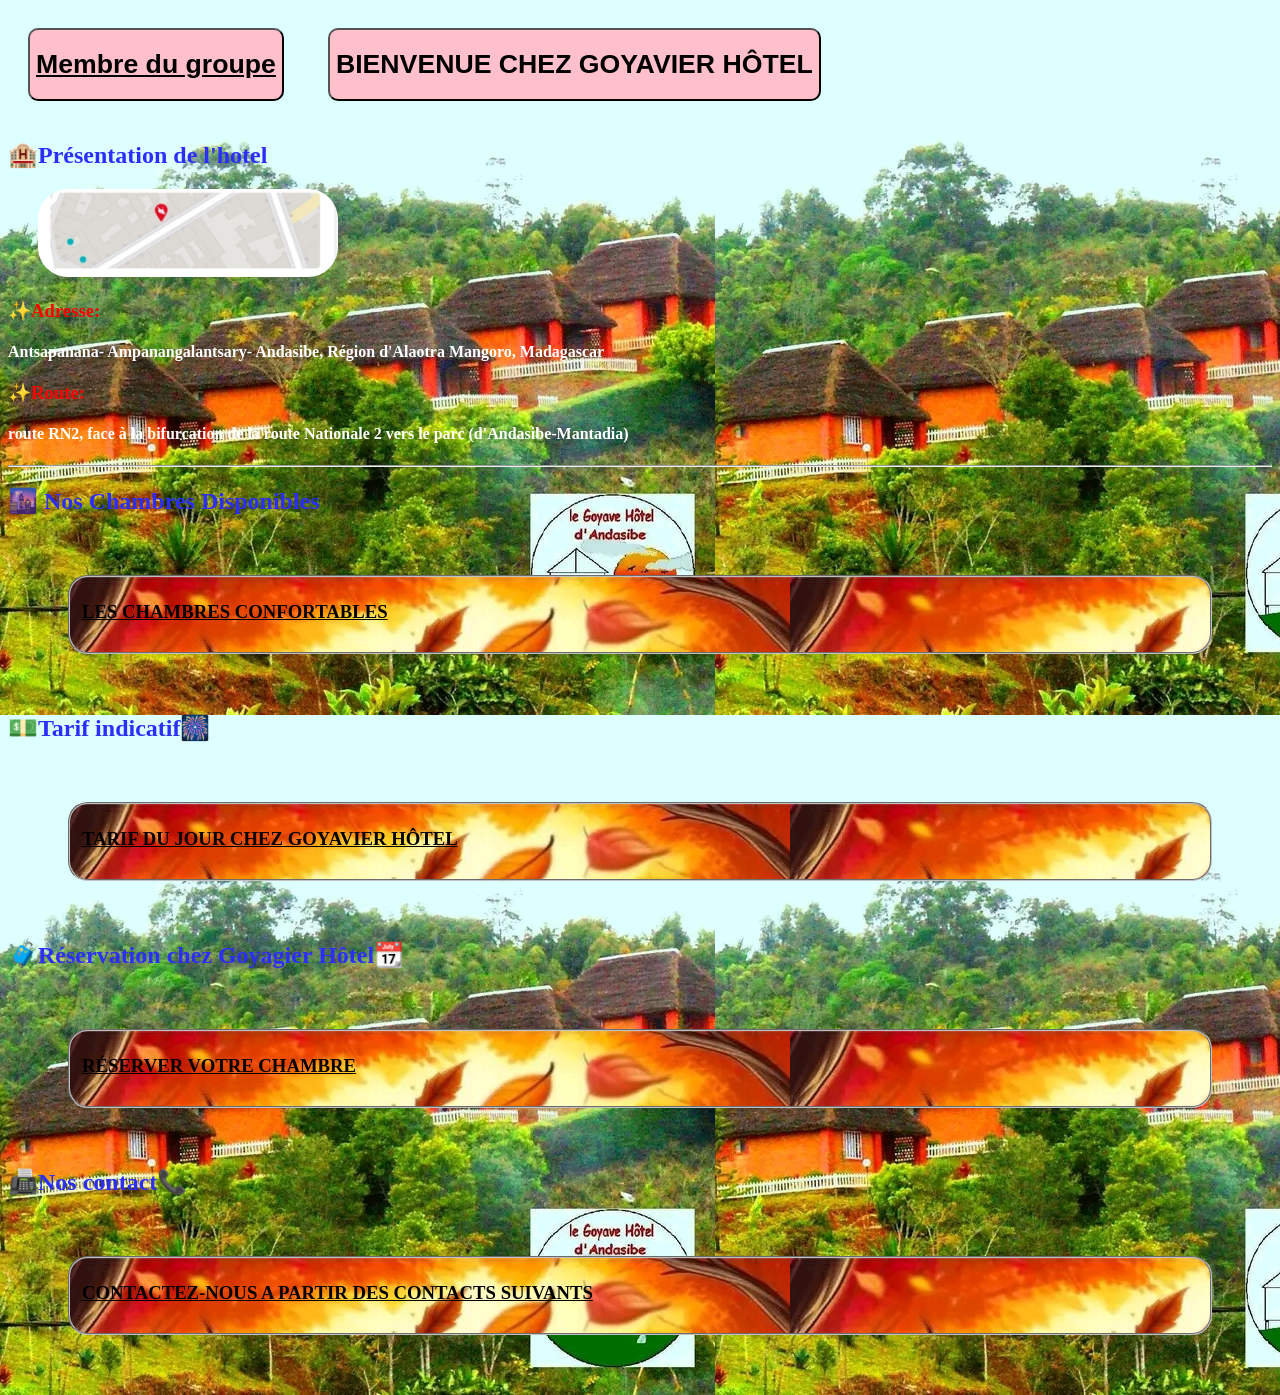
<file: index.html>
<!DOCTYPE html>
<html lang="fr">
<head>
    <meta charset="UTF-8">
    <title>Titre de la page</title>
    <style>
        h2{
            color:#2b2eff;
        }
        button{
            background-color:pink;
            margin:20px;
        }
    </style>
    <link rel="stylesheet" href="fa.css">
</head>
<body>
    <button><h1>
    <a href="Membres.html">Membre du groupe</a>
    </h1></button>
    <button>
        <h1>BIENVENUE CHEZ GOYAVIER HÔTEL</h1>
    </button>
        <h2>🏨Présentation de l'hotel</h2>
        <img src="toer.jpg"width="300px" alt="toer.com">
        <h3>✨Adresse:</h3>
        <h4>Antsapanana- Ampanangalantsary- Andasibe, Région d'Alaotra Mangoro, Madagascar</h4>
        <h3>✨Route:</h3>
        <h4>route RN2, face à la bifurcation de la route Nationale 2 vers le parc (d'Andasibe-Mantadia) </h4>
        <hr>
   <h2>🌆 Nos Chambres Disponibles </h2>
  <fieldset><h3><a href="Rakoto.html">LES CHAMBRES CONFORTABLES</a></h3></fieldset>
    <h2>💵Tarif indicatif🎆</h2>
    
        <fieldset><h3><a href="Tarif.html">TARIF DU JOUR CHEZ GOYAVIER HÔTEL</a></h3></fieldset>
    <h2>🧳Réservation chez Goyagier Hôtel📆 </h2>
    <fieldset><h3><a href="res.html">RÉSERVER VOTRE CHAMBRE</a></h3></fieldset>
    <h2>📠Nos contact📞</h2>
    <fieldset><h3><a href="nos contacts.html">CONTACTEZ-NOUS A PARTIR DES CONTACTS SUIVANTS </a></h3>
   </fieldset> 
</body>
</html>
</file>
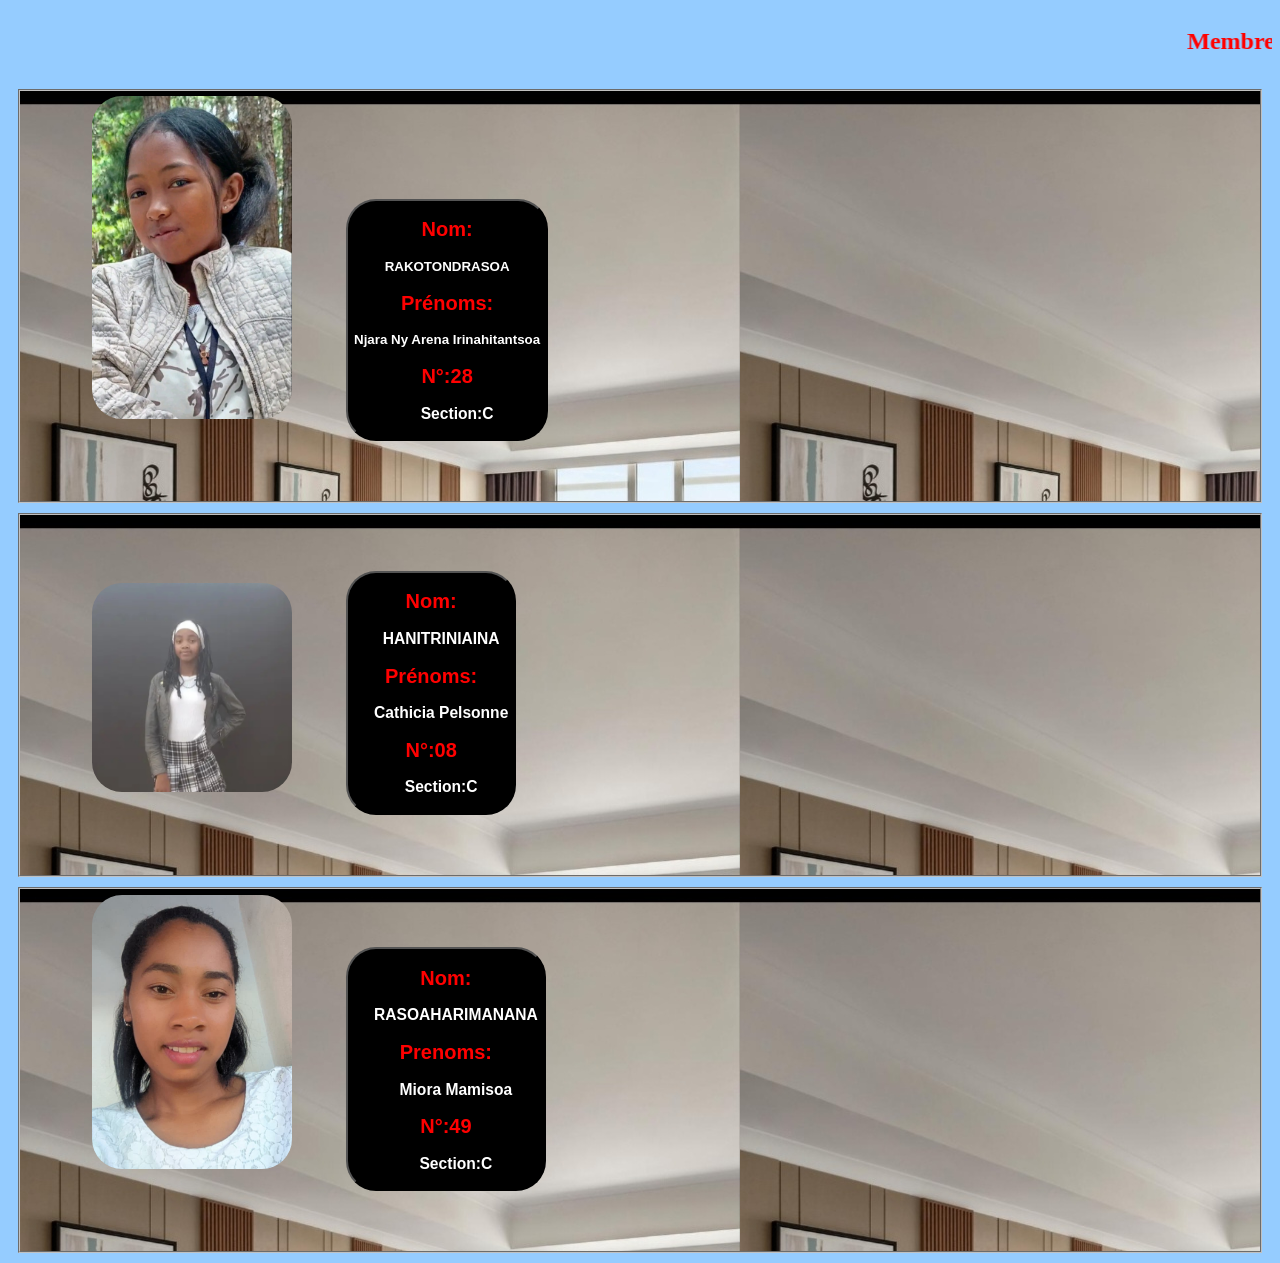
<file: Membres.html>
<!DOCTYPE html>
<html lang="fr">
<head>
    <meta charset="UTF-8">
    <title>Titre de la page</title>
    <style>
        Button{
            margin:50px;
            background-color:black;
            Border-radius:30px;
        }
        h2{
            color:red;
        }
        img{
            margin-left:60px;
            border-radius:30px;
            cursor:pointer;
            objetif-fit:cover;
        }
        h3{
            color:white;
            margin-left:20px;
        }
        body{
            background-color:#95ccff;
        }
        h4{
            color:white;
        }
        fieldset{
            margin:10px;
            background-image:url(fan.jpg);
        }
        
    </style>
</head>
<body>
    <marquee><h2>Membres du groupe</h2></marquee>    
    </table>
        <fieldset><img src="Njara.jpg"width="200px " alt="Njara.com">
           <button>
        <h2>Nom:</h2>
        <h4>RAKOTONDRASOA</h4>
        <h2>Prénoms:</h2>
        <h4>Njara Ny Arena Irinahitantsoa </h4>
        <h2>N°:28</h2>
        <h3>Section:C</h3>
    </button>
    </fieldset>
    <fieldset>
        <img src="Cathy.jpg"width="200px" alt="Cathy.com">
       <button>
        <h2>Nom:</h2>
        <h3>HANITRINIAINA</h3>
        <h2>Prénoms:</h2>
        <h3>Cathicia Pelsonne</h3>
        <h2>N°:08</h2>
        <h3>Section:C</h3>
    </button>
    </fieldset>
        <fieldset><img src="miora.jpg"width="200px" alt="miora.col">
        <button>
        <h2>Nom:</h2>
        <h3>RASOAHARIMANANA</h3>
        <h2>Prenoms:</h2>
        <h3>Miora Mamisoa</h3>
        <h2>N°:49</h2>
        <h3>Section:C</h3>
    </button>
    </fieldset>
</body>
</html>
</file>
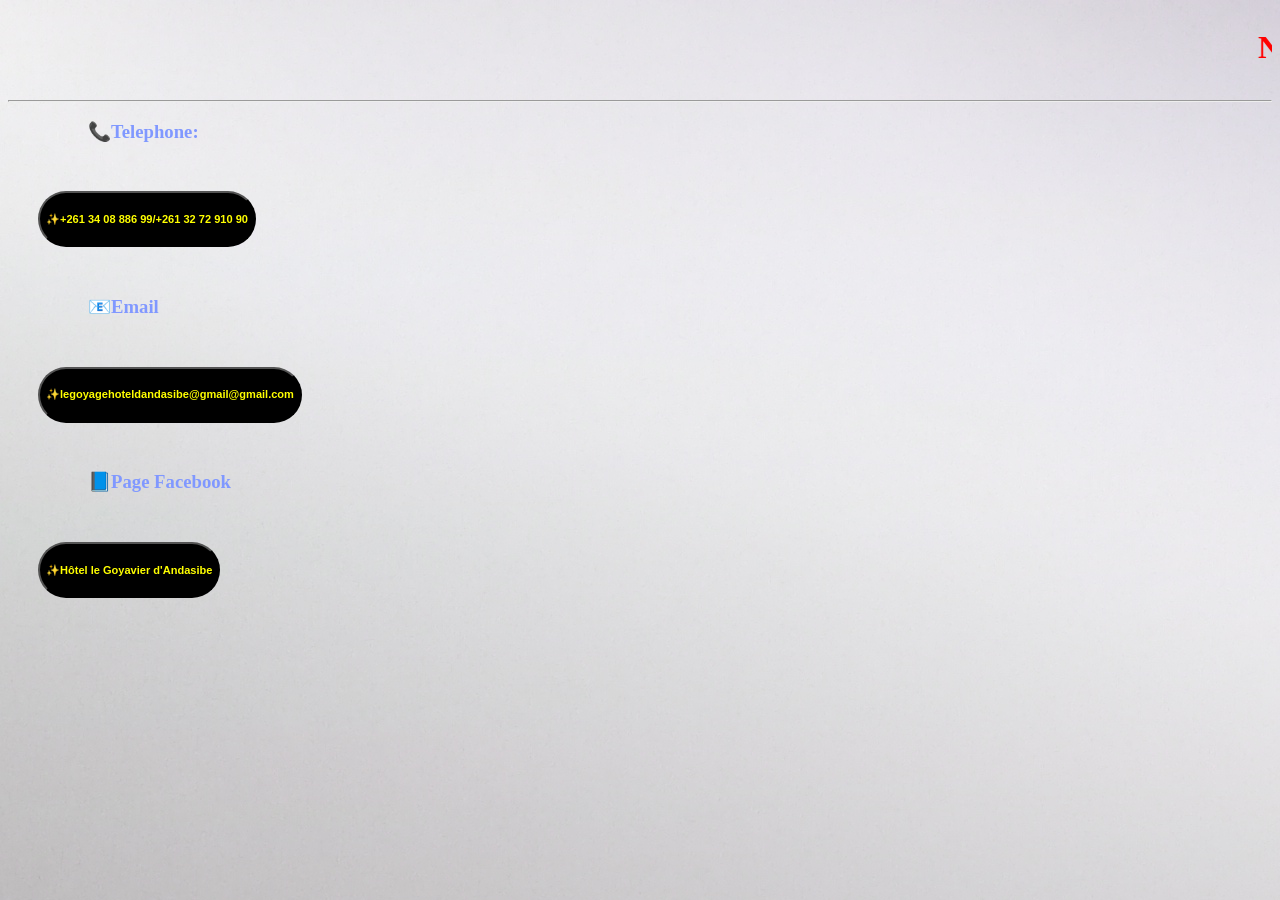
<file: nos contacts.html>
<!DOCTYPE html>
<html lang="fr">
<head>
    <meta charset="UTF-8">
    <title>Titre de la page</title>
    <style>
        body{
            Background-image:url(bien.jpg);
        }
        button{
            margin:30px;
            Background-color:black;
            Border-radius:30px;
        }
        h1{
            color:red;
            margin-left:60px;
        }
        h3{
            color:#8098ff;
            margin-left:80px;
        }
        h5{
            color:yellow;
        }
    </style>
</head>
<body>
    <marquee><h1>NOS CONTACTS</h1></marquee><hr>
        <h3>📞Telephone:</h3>
        <button>
        <h5>✨+261 34 08 886 99/+261 32 72 910 90 </h5>
    </button>
            <h3>📧Email</h3>
            <button> <h5>✨legoyagehoteldandasibe@gmail@gmail.com</h5>
      </button>
            <h3>📘Page Facebook</h3>
            <button>
            <h5>✨Hôtel le Goyavier d'Andasibe </h5>
        </button>
</body>
</html>
</file>
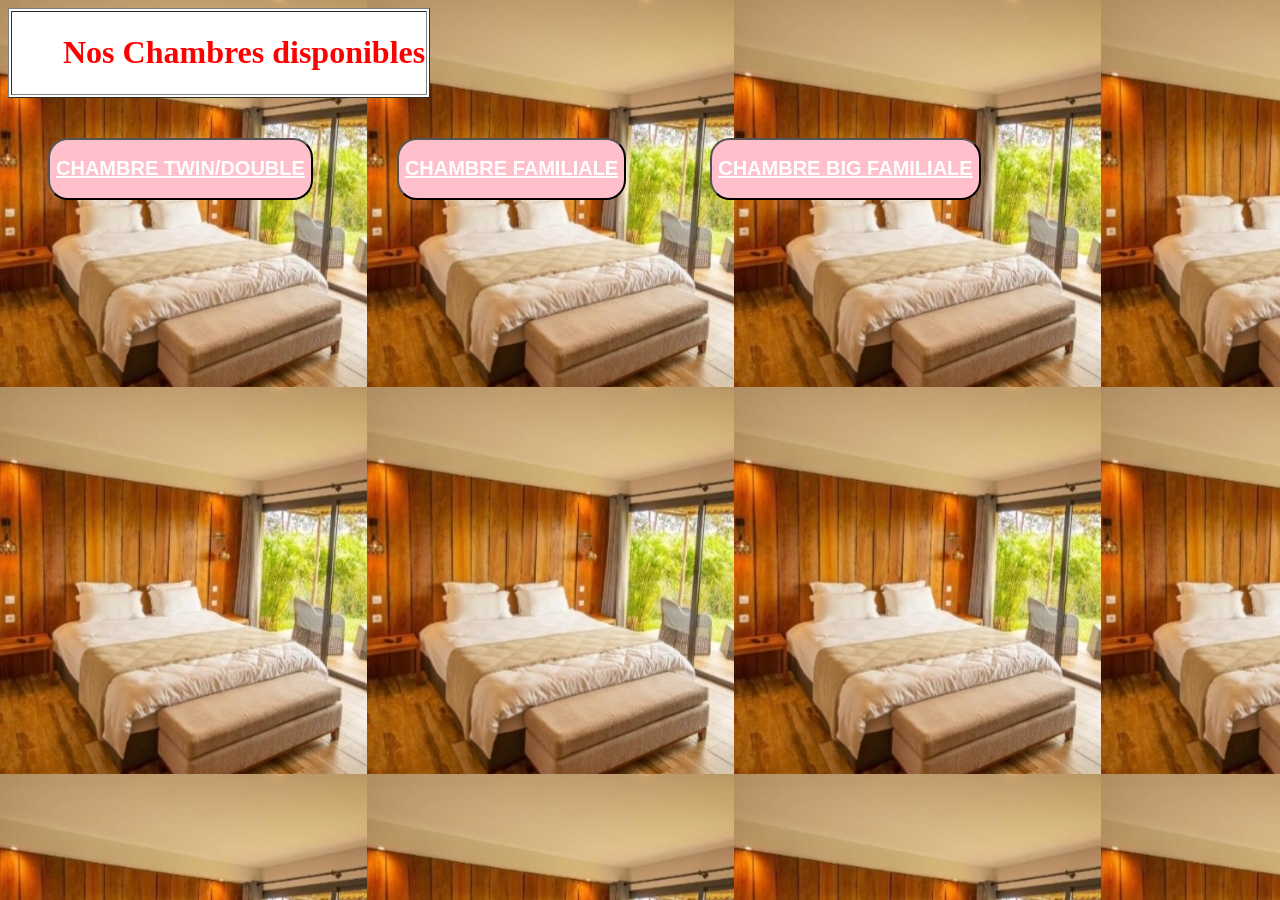
<file: Rakoto.html>
<!DOCTYPE html>
<html lang="fr">
<head>
    <meta charset="UTF-8">
    <title>Titre de la page</title>
   <link rel="stylesheet" href="kt.css">
</head>
<body>
    <table border="1">
    <td><h1>Nos Chambres disponibles</h1></td>
    </table>
   
 
       <button><h2><a href="twin.html">CHAMBRE TWIN/DOUBLE</a></h2></button>
    
        <button><h2><a href="familiale.html">CHAMBRE FAMILIALE</a></h2></button>
    
        <button><h2><a href="Bigfamille.html">CHAMBRE BIG FAMILIALE</a></h2></button>
</body>
</html>
</file>
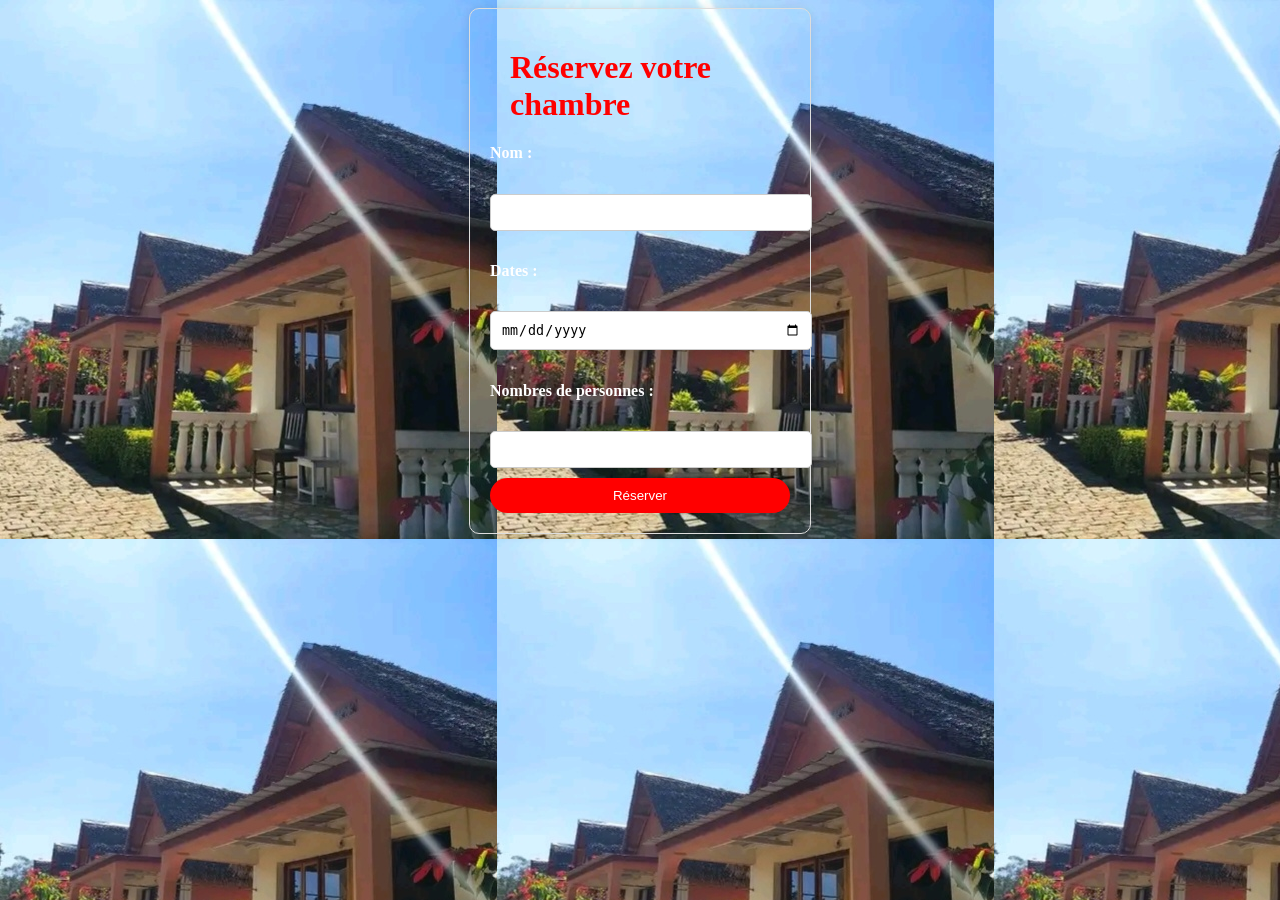
<file: res.html>
<!DOCTYPE html>
<html lang="fr">
<head>
    <meta charset="UTF-8">
    <title>Titre de la page</title>
    <style>
        .reservation {
  width: 300px;
  margin: auto;
  padding: 20px;
  border: 1px solid #ddd;
  border-radius: 10px;
  box-shadow: 0 0 10px rgba(0,0,0,0.1);
}

.reservation input {
  width: 100%;
  padding: 10px;
  margin: 10px 0;
  border: 1px solid #ccc;
  border-radius: 5px;
}

.reservation button {
  width: 100%;
  padding: 10px;
  background: red;
  color: white;
  border: none;
  border-radius: 20px;
  cursor: pointer;
}

.reservation button:hover {
  background: #5c40ff;
}
body{
    background-image:url(zozo.jpg);
}
h1{
    color:red;
    margin:20px;
}
h4{
    Color:white;
}

    </style>
</head>
<body>
    <div class="reservation">
  <h1>Réservez votre chambre</h1>
  <form>
    <label><h4>Nom :</h4></label>
    <input type="text" required>
    <label><h4>Dates :</h4></label>
    <input type="date" required>
    <label><h4>Nombres de personnes :</h4></label>
    <input type="number" required>
    <button>Réserver</button>
  </form>
</div>

</body>
</html>
</file>
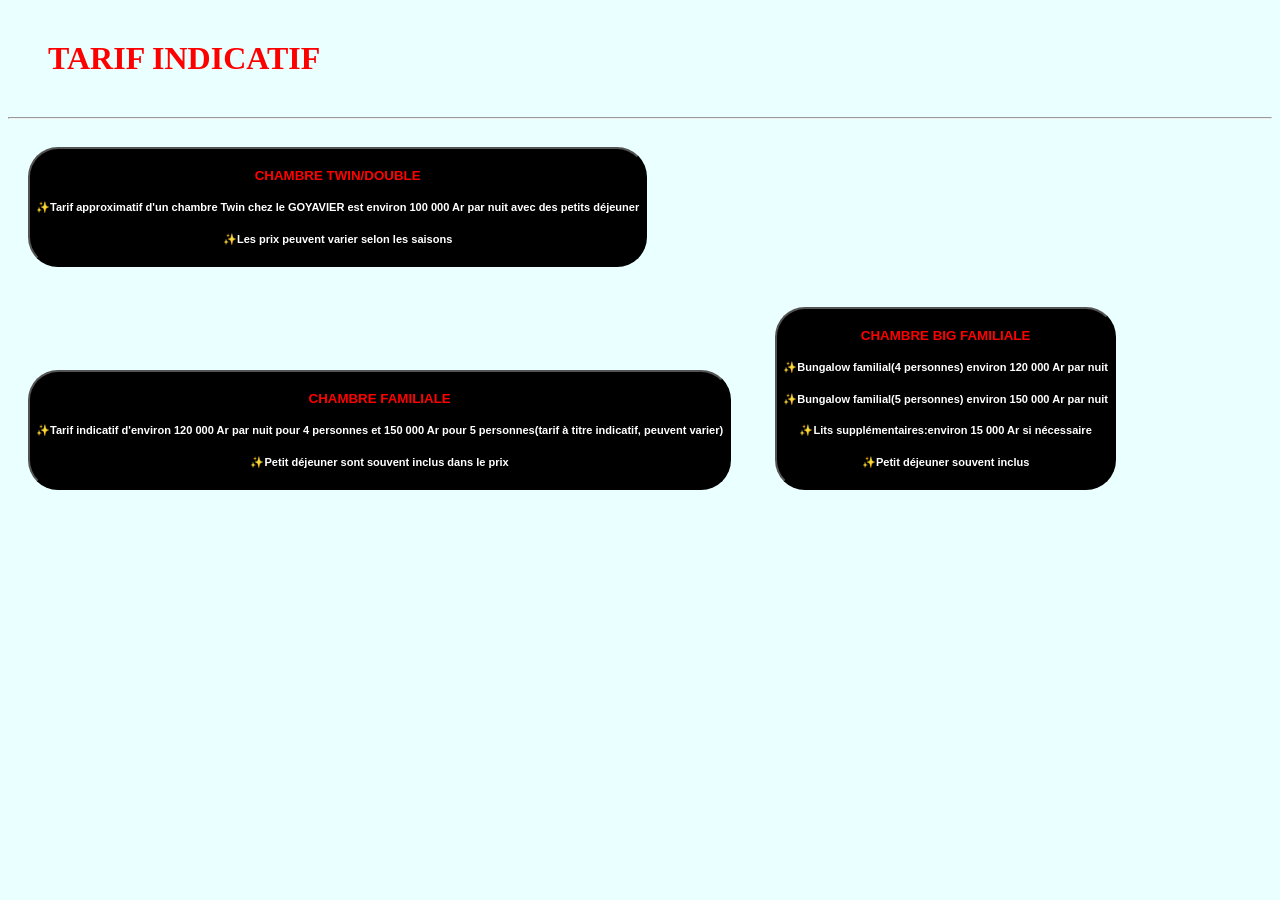
<file: Tarif.html>
<!DOCTYPE html>
<html lang="fr">
<head>
    <meta charset="UTF-8">
    <title>Titre de la page </title>
    <style>
        button{
            margin:20px;
            border-radius:30px;
            background-color:black;
        }
        h4{
           color:red;
        }
        h5{
            color:white;
        }
        body{
            background-color:#eaffff;
        }
        h1{
            color:red;
            margin:40px;
        }
        
    </style>
</head>
<body>
    <h1>TARIF INDICATIF</h1><hr>
    <button>
            <h4>CHAMBRE TWIN/DOUBLE </h4>
            <h5>✨Tarif approximatif d'un chambre Twin chez le GOYAVIER est environ 100 000 Ar par nuit avec des petits déjeuner </h5>
    <h5>✨Les prix peuvent varier selon les saisons</h5>
    </button>
    <button>
            <h4>CHAMBRE FAMILIALE </h4>
        <h5>✨Tarif indicatif d'environ 120 000 Ar par nuit pour 4 personnes et 150 000 Ar pour 5 personnes(tarif à titre indicatif, peuvent varier)</h5>
        <h5>✨Petit déjeuner sont souvent inclus dans le prix</h5>
    </button>
    <button>
            <h4>CHAMBRE BIG FAMILIALE </h4>
        <h5>✨Bungalow familial(4 personnes) environ 120 000 Ar par nuit</h5>
        <h5>✨Bungalow familial(5 personnes) environ 150 000 Ar par nuit</h5>
        <h5>✨Lits supplémentaires:environ 15 000 Ar si nécessaire</h5>
        <h5>✨Petit déjeuner souvent inclus</h5>
    </button>
</body>
</html>
</file>
<file: fa.css>
Fieldset{
    margin:60px;
    border-radius:20px;
    background-image:url(bab.jpg);
    display:flex;
}
a{
    color:black;
}
body{
    background-image:url(mll.jpg);
}

}
h2{
    Color:;
    margin:20px;
}
img{
           margin-left:30px;
           border-radius:30px;
           }
h4{
    color:white;
}
h3{
    Color:red;
}
Button{
    border-radius:10px;
}
</file>
<file: kt.css>
button{
            Margin:40px;
            Background-color:pink;
            Border-radius:20px;
        }
        h1{
            Color:red;
            Margin-left:50px;
        }
        Body{
            Background-image:url(cath.jpg);
        }
        a{
            color:white;
        }
        Table{
            Background-color:white;
        }
</file>
